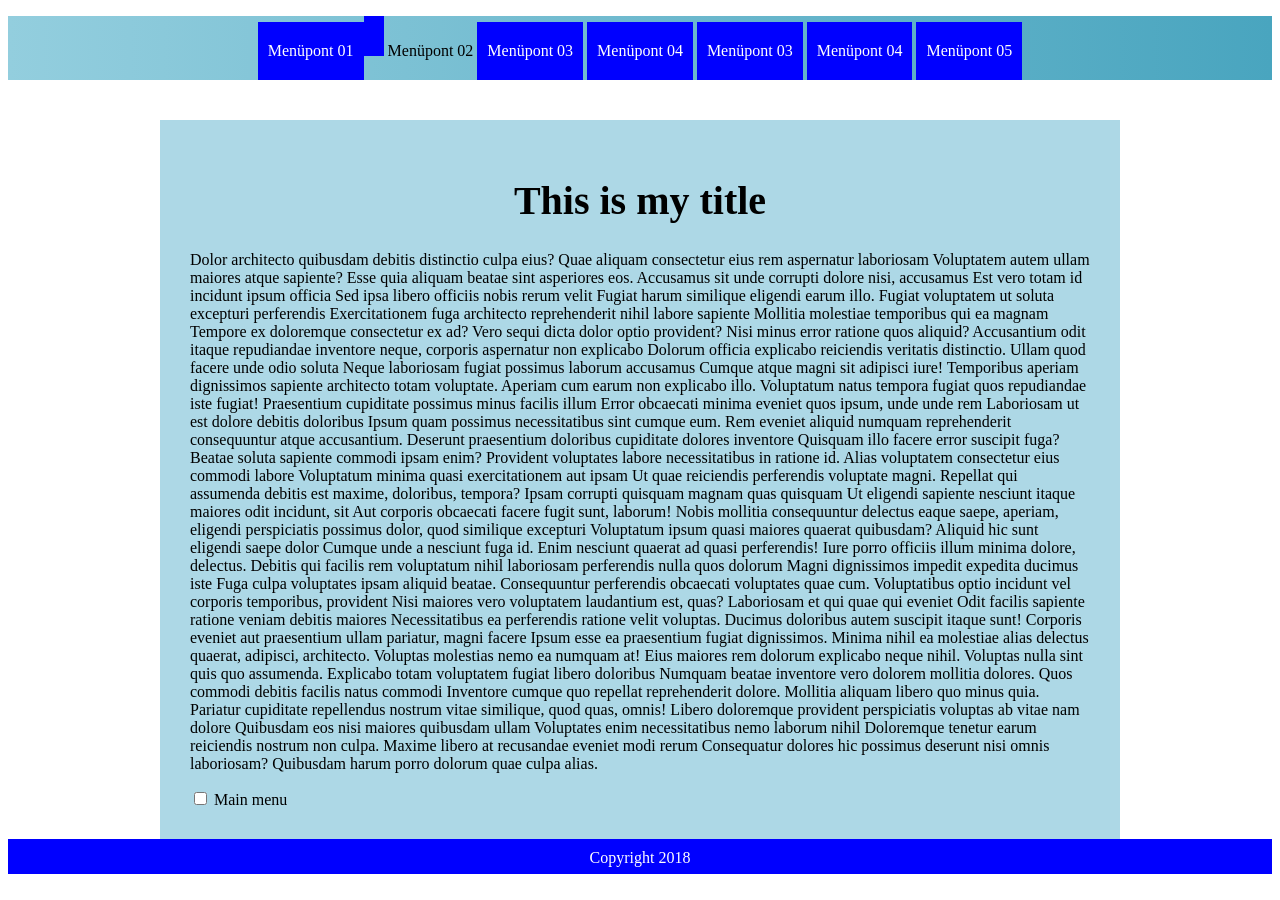
<file: dropdown-menu/fix-dropdown-menu.html>
<!DOCTYPE html>
<html lang="en">
<head>
  <meta charset="UTF-8">
  <title>Dropdown Menu</title>
  <link rel="stylesheet" href="./fix-dropdown-menu.css">
</head>
<body>
 <header>
   <!-- nav.main-menu-container>ul.main-menu>li.main-menu-item{Menüpont $$}*5 -->

   <nav class="main-menu-container">
     <ul class="main-menu">
       <li class="main-menu-item ">Menüpont 01
       <li class="main-menu-item"></li>
     
         Menüpont 02
<!--       ul.submenu>li.submenu-item*3 (caps lock + tab = kibontás) -->
 
       <li class="main-menu-item ">Menüpont 03</li>
	   <li class="main-menu-item">Menüpont 04 </li>
     		 
  			 <ul class="submenu">
  			 	<li class="submenu-item">Submenu1</li>
  			 	<li class="submenu-item">Submenu2</li>
  			 	<li class="submenu-item">Submenu3</li>
  			 </ul>
  			 
      
       </li>
       <li class="main-menu-item">Menüpont 03</li>
       <li class="main-menu-item">Menüpont 04</li>
       <li class="main-menu-item">Menüpont 05</li>
     </ul>
   </nav>
 
 </header>
 <main>
    <h1>This is my title</h1>
 
    <p>
      Dolor architecto quibusdam debitis distinctio culpa eius? Quae aliquam consectetur eius rem aspernatur laboriosam Voluptatem autem ullam maiores atque sapiente? Esse quia aliquam beatae sint asperiores eos. Accusamus sit unde corrupti dolore nisi, accusamus Est vero totam id incidunt ipsum officia Sed ipsa libero officiis nobis rerum velit Fugiat harum similique eligendi earum illo. Fugiat voluptatem ut soluta excepturi perferendis Exercitationem fuga architecto reprehenderit nihil labore sapiente Mollitia molestiae temporibus qui ea magnam Tempore ex doloremque consectetur ex ad? Vero sequi dicta dolor optio provident? Nisi minus error ratione quos aliquid? Accusantium odit itaque repudiandae inventore neque, corporis aspernatur non explicabo Dolorum officia explicabo reiciendis veritatis distinctio. Ullam quod facere unde odio soluta Neque laboriosam fugiat possimus laborum accusamus Cumque atque magni sit adipisci iure! Temporibus aperiam dignissimos sapiente architecto totam voluptate. Aperiam cum earum non explicabo illo. Voluptatum natus tempora fugiat quos repudiandae iste fugiat! Praesentium cupiditate possimus minus facilis illum Error obcaecati minima eveniet quos ipsum, unde unde rem Laboriosam ut est dolore debitis doloribus Ipsum quam possimus necessitatibus sint cumque eum. Rem eveniet aliquid numquam reprehenderit consequuntur atque accusantium. Deserunt praesentium doloribus cupiditate dolores inventore Quisquam illo facere error suscipit fuga? Beatae soluta sapiente commodi ipsam enim? Provident voluptates labore necessitatibus in ratione id. Alias voluptatem consectetur eius commodi labore Voluptatum minima quasi exercitationem aut ipsam Ut quae reiciendis perferendis voluptate magni. Repellat qui assumenda debitis est maxime, doloribus, tempora? Ipsam corrupti quisquam magnam quas quisquam Ut eligendi sapiente nesciunt itaque maiores odit incidunt, sit Aut corporis obcaecati facere fugit sunt, laborum! Nobis mollitia consequuntur delectus eaque saepe, aperiam, eligendi perspiciatis possimus dolor, quod similique excepturi Voluptatum ipsum quasi maiores quaerat quibusdam? Aliquid hic sunt eligendi saepe dolor Cumque unde a nesciunt fuga id. Enim nesciunt quaerat ad quasi perferendis! Iure porro officiis illum minima dolore, delectus. Debitis qui facilis rem voluptatum nihil laboriosam perferendis nulla quos dolorum Magni dignissimos impedit expedita ducimus iste Fuga culpa voluptates ipsam aliquid beatae. Consequuntur perferendis obcaecati voluptates quae cum. Voluptatibus optio incidunt vel corporis temporibus, provident Nisi maiores vero voluptatem laudantium est, quas? Laboriosam et qui quae qui eveniet Odit facilis sapiente ratione veniam debitis maiores Necessitatibus ea perferendis ratione velit voluptas. Ducimus doloribus autem suscipit itaque sunt! Corporis eveniet aut praesentium ullam pariatur, magni facere Ipsum esse ea praesentium fugiat dignissimos. Minima nihil ea molestiae alias delectus quaerat, adipisci, architecto. Voluptas molestias nemo ea numquam at! Eius maiores rem dolorum explicabo neque nihil. Voluptas nulla sint quis quo assumenda. Explicabo totam voluptatem fugiat libero doloribus Numquam beatae inventore vero dolorem mollitia dolores. Quos commodi debitis facilis natus commodi Inventore cumque quo repellat reprehenderit dolore. Mollitia aliquam libero quo minus quia. Pariatur cupiditate repellendus nostrum vitae similique, quod quas, omnis! Libero doloremque provident perspiciatis voluptas ab vitae nam dolore Quibusdam eos nisi maiores quibusdam ullam Voluptates enim necessitatibus nemo laborum nihil Doloremque tenetur earum reiciendis nostrum non culpa. Maxime libero at recusandae eveniet modi rerum Consequatur dolores hic possimus deserunt nisi omnis laboriosam? Quibusdam harum porro dolorum quae culpa alias.
    </p>
    <input type="checkbox" id="menu-checkbox">
	 <label for="menu-checkbox">Main menu</label>
<ul class="gombos-menu">
	<li class="gombamenu-item">menupont 1</li>
	<li class="gombamenu-item">menupont 2</li>
	<li class="gombamenu-item">menupont 3</li>
</ul> 
    
 </main>
 <footer>
 Copyright 2018
 </footer>
</body>
</html>
</file>
<file: dropdown-menu/fix-dropdown-menu.css>
/*csslint order-alphabetical: false, box-model: false*/


/*  css specificity */
/*  */
/* a main menu-n beluli menu item */
/* .main-menu .main-menu-item { */
/*     color: blue; */
/* } */
/*  */
/* .main-menu-item { */
/*     color: black; */
/* } */
/*  */
/* az az elem aminek mindkettő class-a megvan:  */
/* .main-menu-item.elso-menupont  { */
/*     color: red; */
/*  */
/* } */

main {
    background-color: lightblue;
    /* tudjuk hogy a padding megnöveli az elem szélességét! */
    padding: 30px;
    width: 900px;
    /* ha csak kettő értéket kap a margin vagy a padding, akkor  */
    /* az első érték alul-fölül, a második jobbra-balra  */
/*    a margin 0 auto fix, és adott szélesség esetén középre igazitja az adott elemet */
	margin: 0 auto;
}
footer {
    background-color: blue;
    color: white;
    text-align: center;
    padding-top: 10px;
    height: 25px;
}

h1 {
    font-size: 40px;
/*	szöveg középre igazitása */
	text-align: center;
}

.main-menu-container {
    background: linear-gradient(to right, rgba(147,206,222,1) 0%, rgba(117,189,209,1) 41%, rgba(73,165,191,1) 100%);
    /* inline menu esetében a textalign centerr igazit középre 
	ez is kell ahhoz hogy a main-menu kozepen legyen */
    text-align: center;
    margin-bottom: 40px;
}

.main-menu {
    list-style: none;
    padding: 0;
/*    margin: 0 auto;*/
}
.main-menu-item {
/*	itt állitjuk át a list item tipusát blokk szintüről inline-ra: */
    display: inline-block;
/*	ha két paramétert adok, akkor az első paraméter alul-fölul, a másik jobbra-balra */
    padding: 20px 10px;
    background-color: blue;
/*	azért hogy a submenu-t a főmenüpontokhoz képest tudjuk igazitani, az ősszes főmenüpont: position: relative */
    color: white;
	position: relative;
/*	animáció hozzáadása */
	transition: backgraund-color .5s ease in-out;
}

.main-menu-item:hover, submenu-item:hover {
	background-color: red;
}

main-menu-item:hover > .submenu {
/*	a submenu akkor jelenik meg ha a main-menu-item-re hoverezünk */
	visibility: visible;
	opacity: 1;

}

.submenu {
	list-style: none;
	padding: 0;
	margin: 0;
/*	a submenu pozicióját a document flow-tol függetlenül állitjuk ezért kell a position absolut */
	position: absolute;
	top: 60px;
	left: 0;
/*	alap esetben a submenu nem látszik */
	visibility: hidden;


}

.submenu-item {
	padding: 20px 10px;
		background-color:blue;
	transition: background-color .5s	ease-in-out
} 

.gombos-menu{
	display: none;
}

.menu-checkbox-input {
	display: none;
}

/*adjacent sibling selector */
/*az input után, vele egy szinten, valahol utánna, egy elem aminek az class-a .gombos-menu */
.menu-checkbox-input:chacked ~ .gombos menu {
	display: block;
}
</file>
